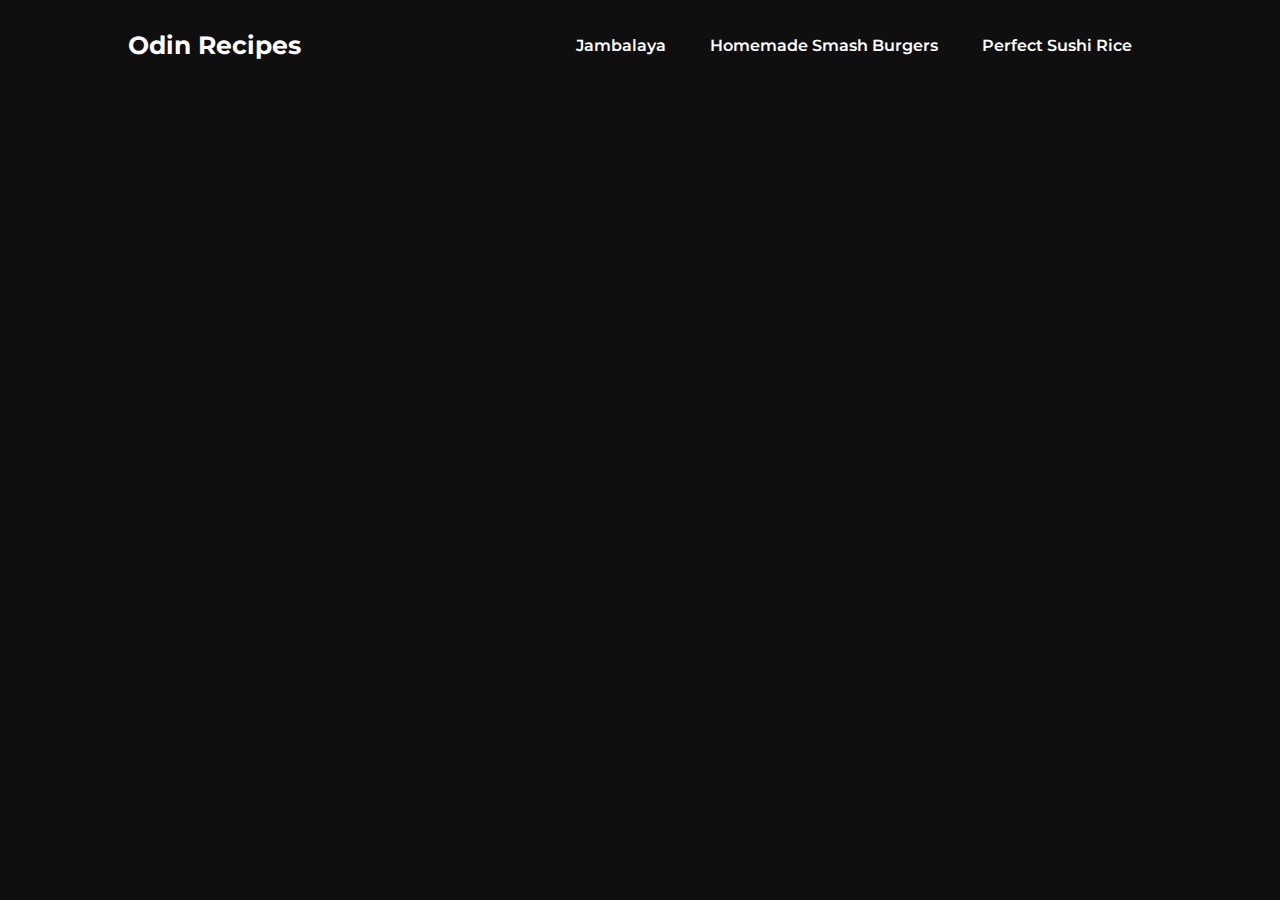
<file: index.html>
<!DOCTYPE html>
<html lang="en">
  <head>
    <title>Odin Recipes</title>
    <meta charset="utf-8" />
    <link rel="stylesheet" href="/style.css" />
    <link
      href="https://fonts.googleapis.com/css2?family=Montserrat&display=swap"
      rel="stylesheet"
    />
  </head>
  <body>
    <div class="container">
      <header>
        <h1 class="logo">Odin Recipes</h1>
        <ul class="nav_links">
          <li><a href="/recipes/jambalaya.html">Jambalaya</a></li>
          <li>
            <a href="/recipes/homemade-smash-burgers.html"
              >Homemade Smash Burgers</a
            >
          </li>
          <li>
            <a href="/recipes/perfect-sushi-rice.html">Perfect Sushi Rice</a>
          </li>
        </ul>
      </header>
    </div>
  </body>
</html>
</file>
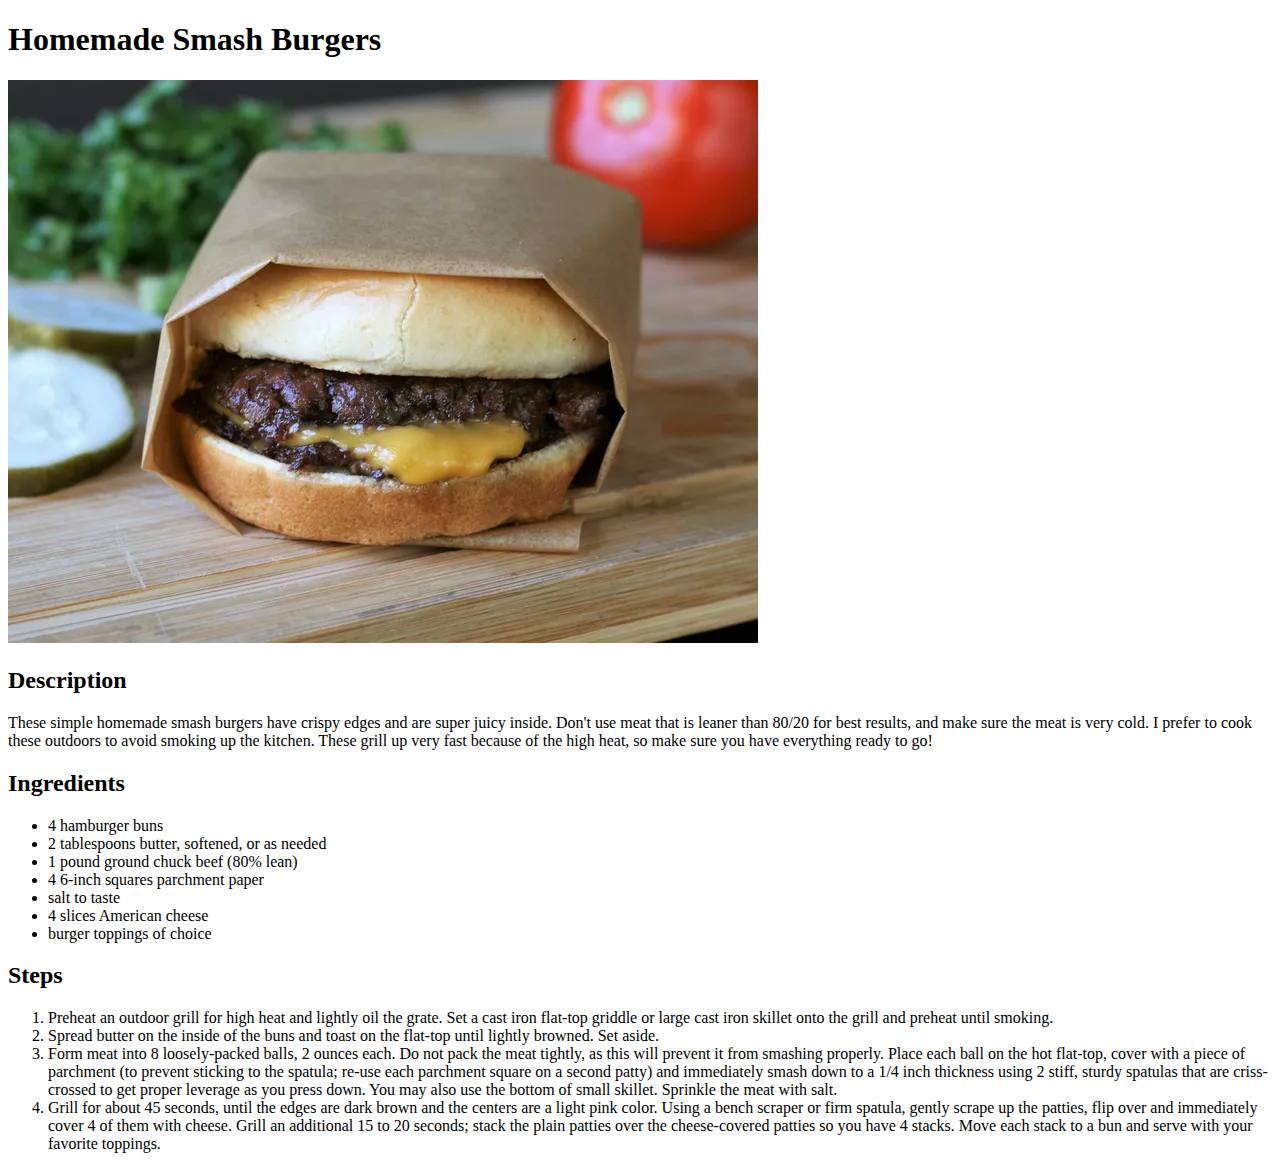
<file: recipes/homemade-smash-burgers.html>
<!DOCTYPE html>
<html lang="en">
    <head>
        <meta charset="utf-8">
        <title>Homemade Smash Burgers</title>
    </head>
    <body>
        <h1>Homemade Smash Burgers</h1>
        <img src="/images/homemade-smash-burgers.webp" alt="">
        <h2>Description</h2>
        <p>These simple homemade smash burgers have crispy edges and are super juicy inside. Don't use meat that is leaner than 80/20 for best results, and make sure the meat is very cold. I prefer to cook these outdoors to avoid smoking up the kitchen. These grill up very fast because of the high heat, so make sure you have everything ready to go!</p>
        <h2>Ingredients</h2>
        <ul>
            <li>4 hamburger buns</li>
            <li>2 tablespoons butter, softened, or as needed</li>
            <li>1 pound ground chuck beef (80% lean)</li>
            <li>4 6-inch squares parchment paper</li>
            <li>salt to taste</li>
            <li>4 slices American cheese</li>
            <li>burger toppings of choice</li>
        </ul>
        <h2>Steps</h2>
        <ol>
            <li>Preheat an outdoor grill for high heat and lightly oil the grate. Set a cast iron flat-top griddle or large cast iron skillet onto the grill and preheat until smoking.</li>
            <li>Spread butter on the inside of the buns and toast on the flat-top until lightly browned. Set aside.</li>
            <li>Form meat into 8 loosely-packed balls, 2 ounces each. Do not pack the meat tightly, as this will prevent it from smashing properly.
                Place each ball on the hot flat-top, cover with a piece of parchment (to prevent sticking to the spatula; 
                re-use each parchment square on a second patty) and immediately smash down to a 1/4 inch thickness using 2 stiff,
                sturdy spatulas that are criss-crossed to get proper leverage as you press down. You may also use the bottom of small skillet.
                Sprinkle the meat with salt.
            </li>
            <li>Grill for about 45 seconds, until the edges are dark brown and the centers are a light pink color. Using a bench scraper or firm spatula, gently scrape up the patties, flip over and immediately cover 4 of them with cheese. Grill an additional 15 to 20 seconds; stack the plain patties over the cheese-covered patties so you have 4 stacks. Move each stack to a bun and serve with your favorite toppings.</li>
        </ol>
    </body>
</html>
</file>
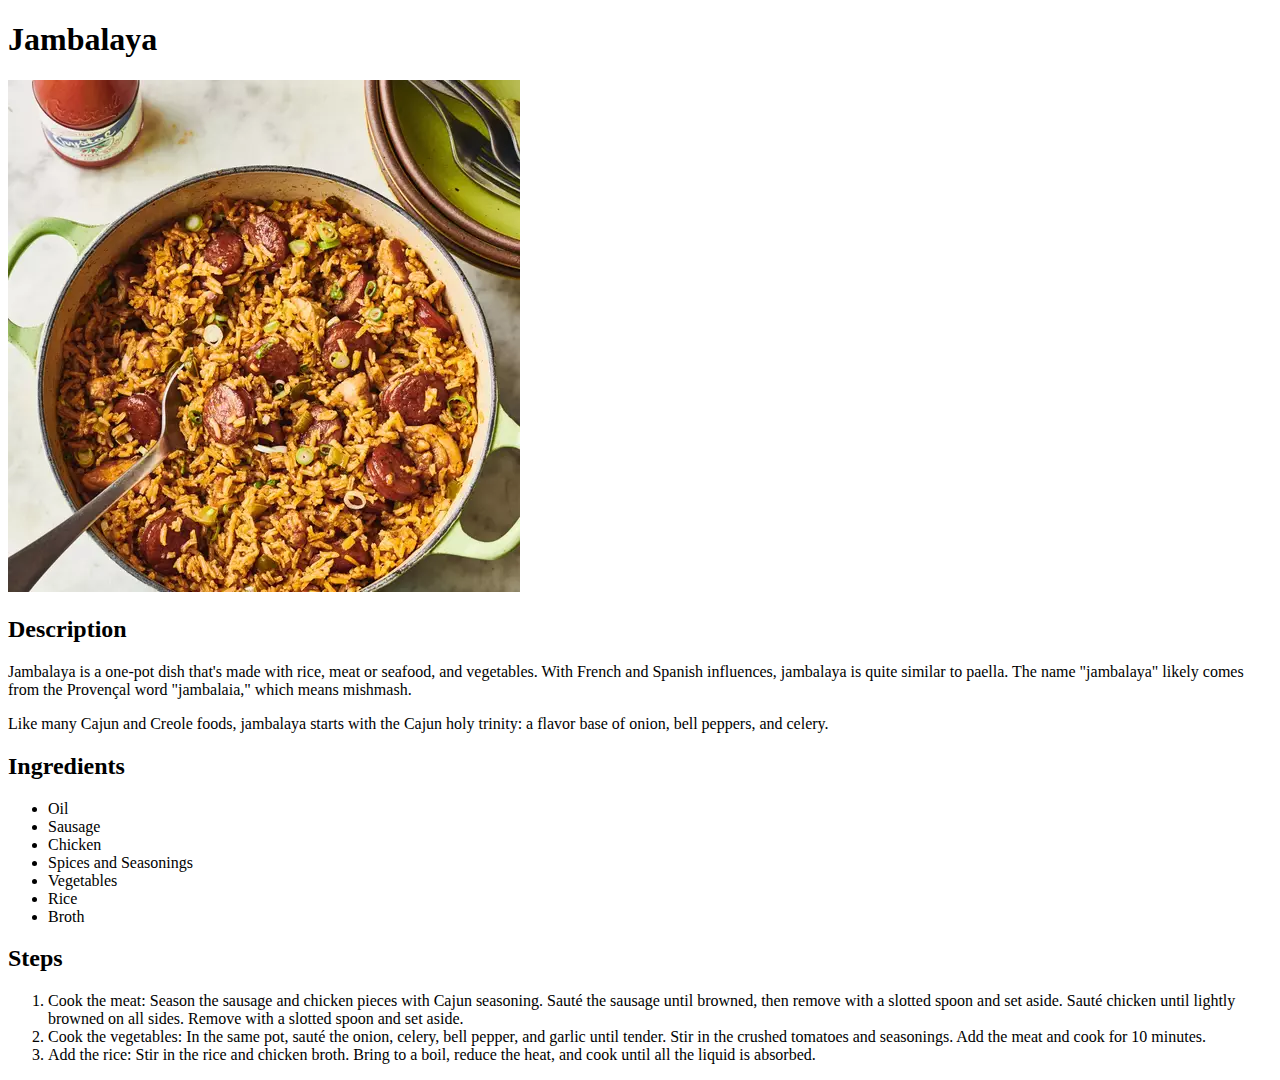
<file: recipes/jambalaya.html>
<!DOCTYPE html>
<html lang="en">
    <head>
        <meta charset="utf-8">
        <title>Jambalaya</title>
    </head>
    <body>
        <h1>Jambalaya</h1>
        <img src="/images/finished_jambalaya.webp" alt="">
        <h2>Description</h2>
        <p>Jambalaya is a one-pot dish that's made with rice, meat or seafood, and vegetables.
            With French and Spanish influences, jambalaya is quite similar to paella.
            The name "jambalaya" likely comes from the Provençal word "jambalaia," which means mishmash.
        </p>
        <p>
            Like many Cajun and Creole foods, jambalaya starts with the Cajun holy trinity:
            a flavor base of onion, bell peppers, and celery.
        </p>
        <h2>Ingredients</h2>
        <ul>
            <li>Oil</li>
            <li>Sausage</li>
            <li>Chicken</li>
            <li>Spices and Seasonings</li>
            <li>Vegetables</li>
            <li>Rice</li>
            <li>Broth</li>
        </ul>
        <h2>Steps</h2>
        <ol>
            <li>Cook the meat: Season the sausage and chicken pieces with Cajun seasoning. Sauté the sausage until browned, then remove with a slotted spoon and set aside. Sauté chicken until lightly browned on all sides. Remove with a slotted spoon and set aside.</li>
            <li>Cook the vegetables: In the same pot, sauté the onion, celery, bell pepper, and garlic until tender. Stir in the crushed tomatoes and seasonings. Add the meat and cook for 10 minutes.</li>
            <li>Add the rice: Stir in the rice and chicken broth. Bring to a boil, reduce the heat, and cook until all the liquid is absorbed.</li>
        </ol>
    </body>
</html>
</file>
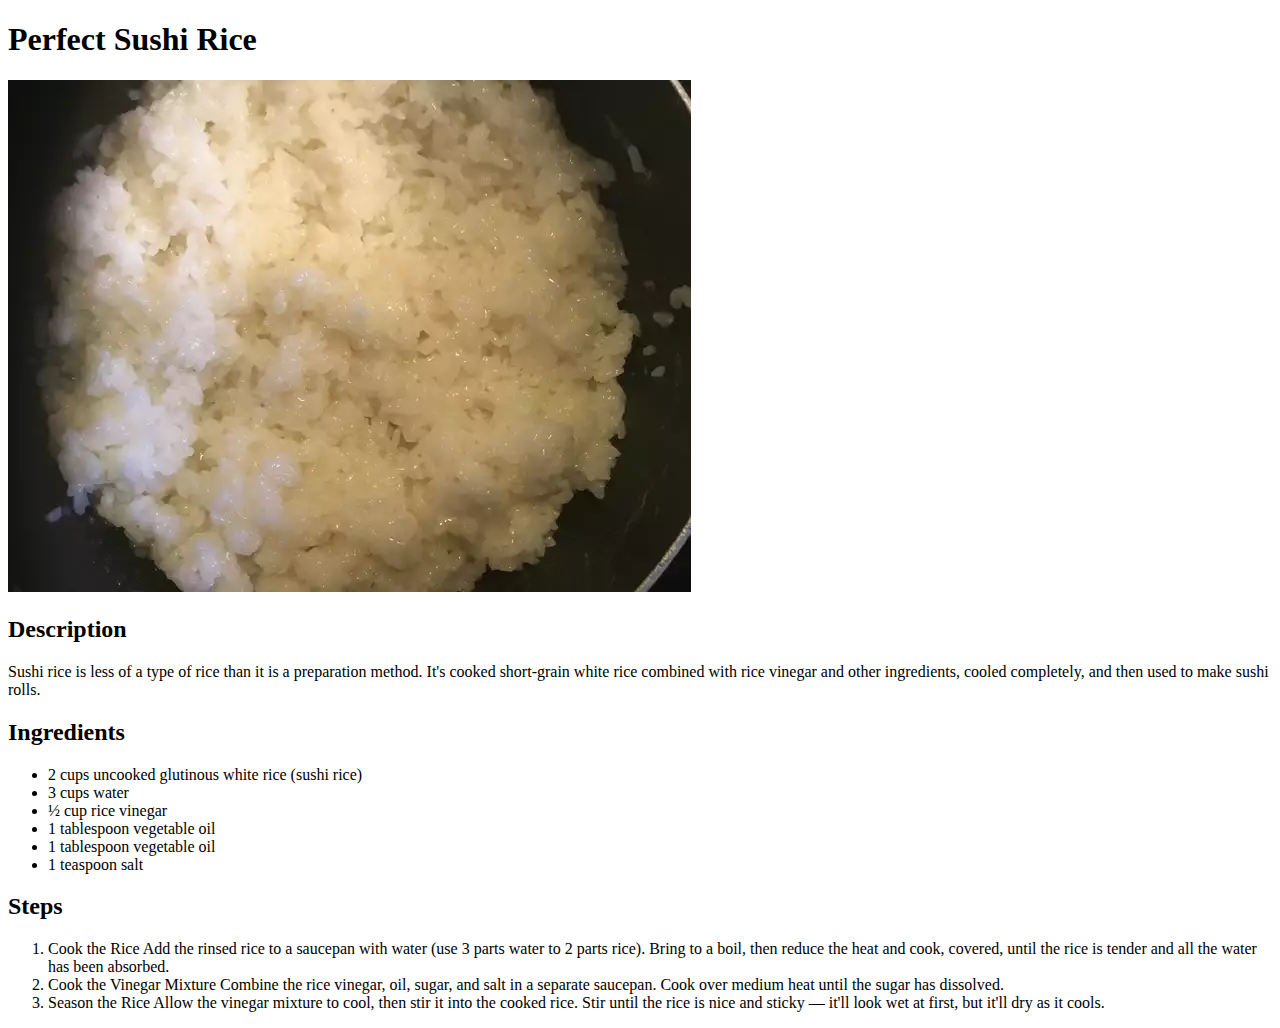
<file: recipes/perfect-sushi-rice.html>
<!DOCTYPE html>
<html lang="en">
    <head>
        <title>Perfect Sushi Rice</title>
        <meta charset="utf-8">
    </head>
    <body>
        <h1>Perfect Sushi Rice</h1>
        <img src="/images/perfect-sushi-rice.webp" alt="">
        <h2>Description</h2>
        <p>Sushi rice is less of a type of rice than it is a preparation method. It's cooked short-grain white rice combined with rice vinegar and other ingredients, cooled completely, and then used to make sushi rolls.</p>
        <h2>Ingredients</h2>
        <ul>
            <li>2 cups uncooked glutinous white rice (sushi rice)</li>
            <li>3 cups water</li>
            <li>½ cup rice vinegar</li>
            <li>1 tablespoon vegetable oil</li>
            <li>1 tablespoon vegetable oil</li>
            <li>1 teaspoon salt</li>
        </ul>
        <h2>Steps</h2>
        <ol>
            <li>Cook the Rice Add the rinsed rice to a saucepan with water (use 3 parts water to 2 parts rice). Bring to a boil, then reduce the heat and cook, covered, until the rice is tender and all the water has been absorbed.</li>
            <li>Cook the Vinegar Mixture Combine the rice vinegar, oil, sugar, and salt in a separate saucepan. Cook over medium heat until the sugar has dissolved.</li>
            <li>Season the Rice Allow the vinegar mixture to cool, then stir it into the cooked rice. Stir until the rice is nice and sticky — it'll look wet at first, but it'll dry as it cools.</li>
        </ol>
    </body>
</html>
</file>
<file: style.css>
*{
    box-sizing: border-box;
    margin: 0;
    padding: 0;
    background-color: #0F0F0F;
}

li, a{
    font-family: 'Montserrat', sans-serif;
    font-weight: 600;
    font-size: 16px;
    color: white;
    text-decoration: none;
}

header {
    display: flex;
    justify-content:space-between;
    align-items: center;
    padding: 30px 10%;
}

.logo{
    color: white;
    font-family: 'Montserrat', sans-serif;
    font-size: 25px;
    cursor: pointer;
}

.nav_links{
    list-style: none;
}

.nav_links li {
    display: inline-block;
    padding: 0px 20px;
}

.nav_links li a{
    transition: all 0.3s ease 0s;
}

.nav_links li a:hover{
    color: #9FA8DA;
}

.logo{
    transition: all 0.3s ease 0s;
}

.logo:hover{
    color: #9FA8DA;
}
</file>
